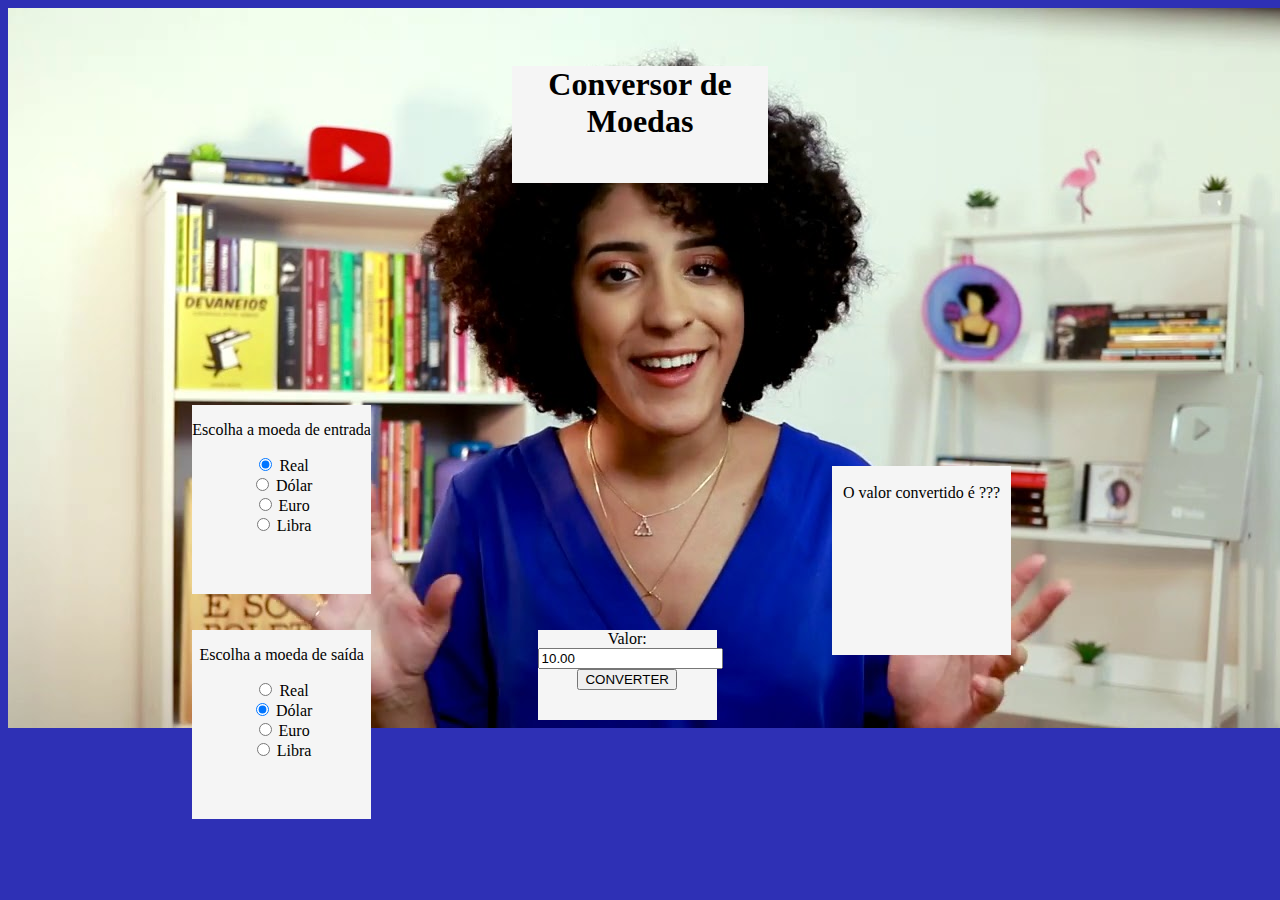
<file: Conversor de Moedas/index.html>
<html lang="en">
<head>
    <meta charset="UTF-8">
    <meta http-equiv="X-UA-Compatible" content="IE=edge">
    <meta name="viewport" content="width=device-width, initial-scale=1.0">
    <link rel="stylesheet" href="style.css">
    <title>ConversorMoedas</title>
</head>
<body>
    <img src="nath.jpg" alt="nath" id="nat">
    <h1 id="tit"> Conversor de Moedas</h1>
    <div id="entrada">
        <p>Escolha a moeda de entrada</p>
        <input type="radio" name="in" value="BRL" checked> Real <br>
        <input type="radio" name="in" value="USD"> Dólar <br>
        <input type="radio" name="in" value="EUR"> Euro <br>
        <input type="radio" name="in" value="GPB"> Libra <br>
    </div>

    <div id="saida">
        <p>Escolha a moeda de saída</p>
        <input type="radio" name="out" value="BRL"> Real <br>
        <input type="radio" name="out" value="USD" checked > Dólar <br>
        <input type="radio" name="out" value="EUR"> Euro <br>
        <input type="radio" name="out" value="GPB"> Libra <br>
    </div>

    <div id="resp">
        Valor: <input id="quantia" type="number" value="10.00">
        <button onclick="converter()">CONVERTER</button>
    </div>
    <p id="final"> <br> O valor convertido é <span id="res">???</span></p>


    <script src="script.js"></script>
</body>
</html>
</file>
<file: Conversor de Moedas/style.css>
body {
    background-color: rgb(46, 48, 181);
}

#entrada {
    background-color: whitesmoke;
    width: 14%;
    height: 21%;
    position: absolute;
    left: 15%;
    top: 45%;
    text-align: center;
}

#saida {
    background-color: whitesmoke;
    width: 14%;
    height: 21%;
    position: absolute;
    left: 15%;
    top: 70%;
    text-align: center;
}

#resp {
    background-color: whitesmoke;
    width: 14%;
    height: 10%;
    position: absolute;
    left: 42%;
    top: 70%;
    text-align: center;
}

#final {
    background-color: whitesmoke;
    width: 14%;
    height: 21%;
    position: absolute;
    left: 65%;
    top: 50%;
    text-align: center;

}

#nat {
    z-index: 1;

}

#tit {
    z-index: 2;
    background-color: whitesmoke;
    width: 20%;
    height: 13%;
    position: absolute;
    left: 40%;
    top: 5%;
    text-align: center;
}
</file>
